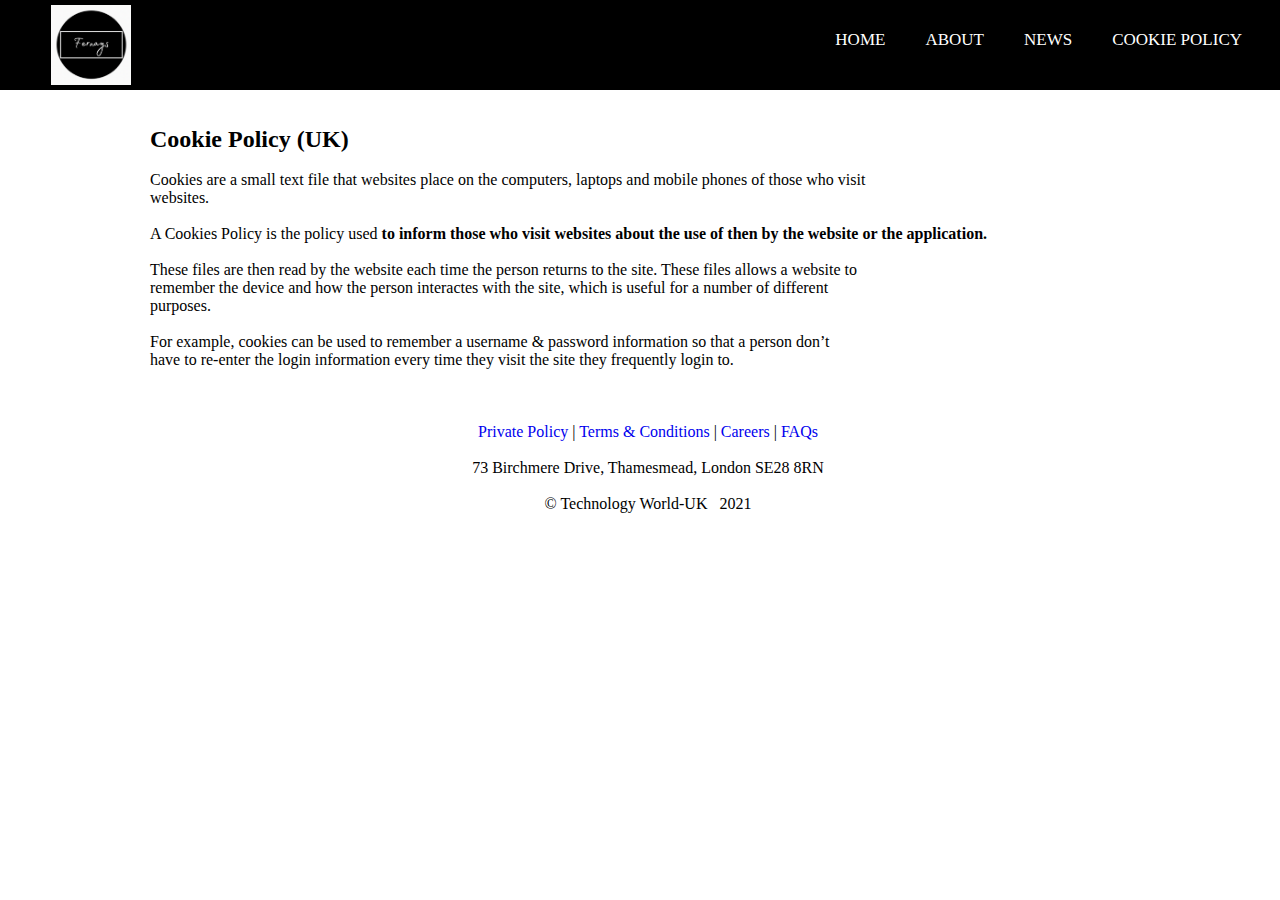
<file: newsletter/cookiepolicyuk.html>
<!DOCTYPE html>
<!-- Created By The Cyber Hub -->
<html lang="en" dir="ltr">
  <head>
    <meta charset="utf-8">
    <title>Fernays</title>
    <meta name="viewport" content="width=device-width, initial-scale=1.0">
    <link rel="stylesheet" href="style.css">
    <link rel="stylesheet" href="https://cdnjs.cloudflare.com/ajax/libs/font-awesome/5.15.3/css/all.min.css"/>
  </head>
  <body>
    <nav>
      <input type="checkbox" id="check">
      <label for="check" class="checkbtn">
        <i class="fas fa-bars"></i>
      </label>
       <a href="home.html"><img src="fernays.png"></a>
      <ul>
        <li><a href="home.html">Home</a></li>
        <li><a href="newsletterabout.html">About</a></li>
        <li><a href="FernaysNews.html">News</a></li>
        <li><a href="cookiepolicyuk.html">Cookie Policy</a></li>
      </ul>
    </nav>
    <br>
    <br>
    <div class="article">
      <h2>Cookie Policy (UK)</h2>
      <br>
      <p>Cookies are a small text file that websites place on the computers, laptops and mobile phones of those who visit 
        <br> websites.</p>
        <br>
      <p>A Cookies Policy is the policy used <b>to inform those who visit websites about the use of then by the website or the application.</b></p>
      <br>
      <p>These files are then read by the website each time the person returns to the site. These files allows a website to 
        <br> remember the device 
        and how the person interactes with the site, which is useful for a number of different 
        <br> purposes.</p>
        <br>
      <p>For example, cookies can be used to remember a username & password information so that a person don’t 
        <br> have to re-enter the 
        login information every time they visit the site they frequently login to.</p>
      </div>
    <br>
    <br>
    <br>
    <footer>
      <center><p>

        &nbsp;&nbsp;&nbsp;&nbsp;<a href="Private Policy.html">Private Policy</a> |
                  <a href="Terms&Conditions.html">Terms & Conditions</a> |
                  <a href="careers.html">Careers</a> |
                  <a href="FAQs.html">FAQs</a><br> <br> 
                  &nbsp; &nbsp; 73 Birchmere Drive, Thamesmead, London SE28 8RN <br> <br>
         &nbsp;&nbsp;&nbsp; &copy; Technology World-UK &nbsp; 2021</p>
      </center>
    </footer>
  </body>
</html>
</file>
<file: newsletter/style.css>
*{
  padding: 0;
  margin: 0;
  text-decoration: none;
  list-style: none;
  box-sizing: border-box;
}
body{
  font-family: montserrat;
}
nav{
  background: black;
  height: 90px;
  width: 100%;
}
nav img{
    width: 80px;
    height: 80px;
    position: absolute;
    top:5px;
    left: 4%;
}
nav ul{
  float: right;
  margin-right: 20px;
}
nav ul li{
  display: inline-block;
  line-height: 80px;
  margin: 0 5px;
}
nav ul li a{
  color: white;
  font-size: 17px;
  padding: 7px 13px;
  border-radius: 3px;
  text-transform: uppercase;
}
.checkbtn{
  font-size: 30px;
  color: white;
  float: right;
  line-height: 80px;
  margin-right: 40px;
  cursor: pointer;
  display: none;
}
#check{
  display: none;
}
.article{
  padding-left: 150px;
}
@media (max-width: 952px){
  nav img{
      left: 4%;
      top: 5px;
      width: 100px;
    }
  nav ul li a{
    font-size: 16px;
  }
}
@media (max-width: 858px){
  .checkbtn{
    display: block;
  }
   nav img{
      left: 4%;
      top: 5px;
      width: 100px;
    }
  ul{
    position: fixed;
    width: 100%;
    height: 100vh;
    background: black;
    top: 80px;
    left: -100%;
    text-align: center;
    transition: all .5s;
  }
  nav ul li{
    display: block;
    margin: 50px 0;
    line-height: 30px;
  }
  nav ul li a{
    font-size: 20px;
  }
  #check:checked ~ ul{
    left: 0;
  }
}
</file>
